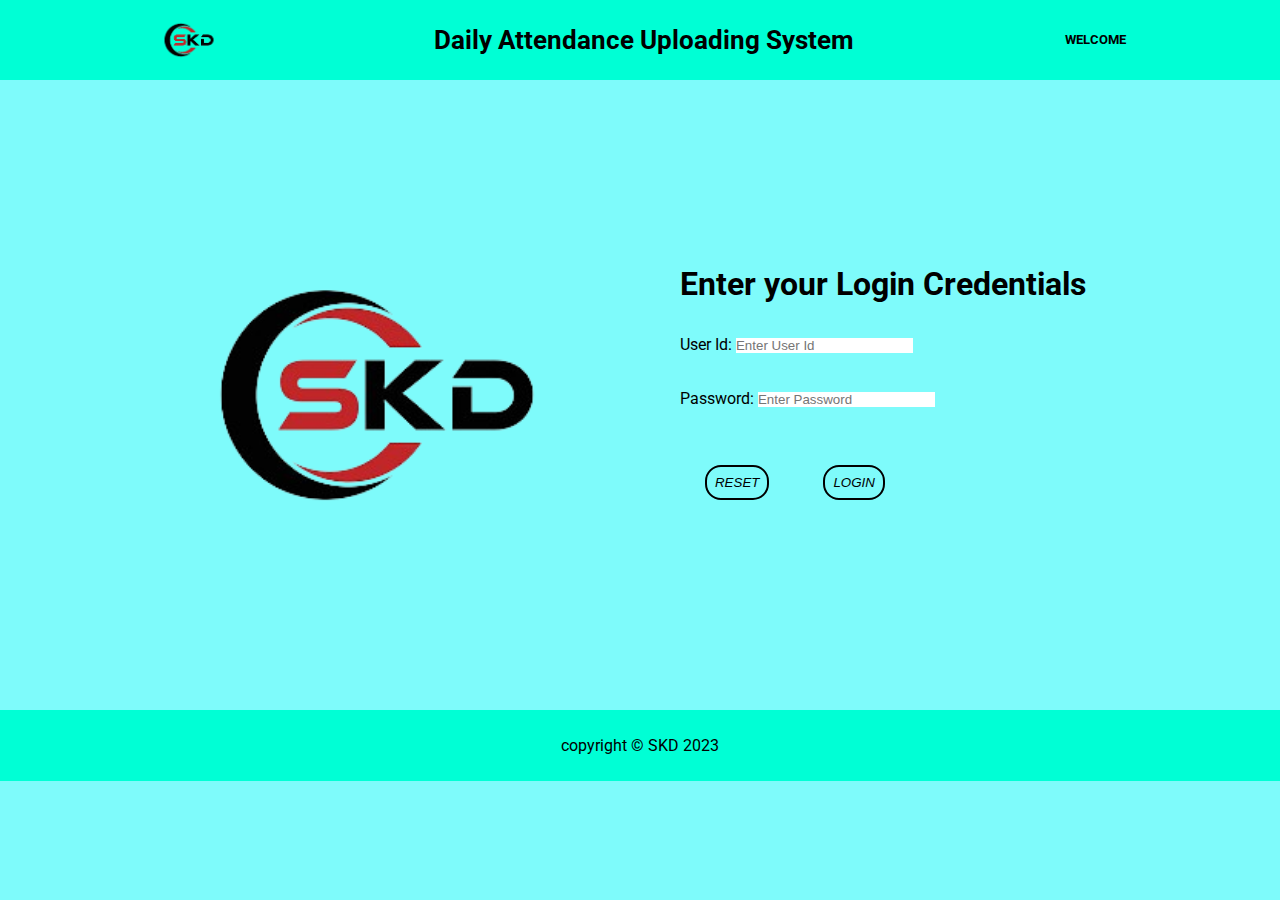
<file: index.html>
<!DOCTYPE html>
<html lang="en">
<head>
    <meta charset="UTF-8">
    <meta name="viewport" content="width=device-width, initial-scale=1.0">
    <title>Daily Attendance Uploading System</title>
    <link rel = "icon" href = "images/login.png" type = "image/x-icon">
    <link rel="stylesheet" href="https://unicons.iconscout.com/release/v4.0.8/css/line.css">
    <link rel="preconnect" href="https://fonts.googleapis.com">
    <link rel="preconnect" href="https://fonts.gstatic.com" crossorigin>
    <link href="https://fonts.googleapis.com/css2?family=Poppins:ital@1&family=Raleway&family=Roboto:wght@500&display=swap" rel="stylesheet">

<link href="https://fonts.googleapis.com/css2?family=Poppins:ital@1&family=Raleway&family=Roboto:ital,wght@1,300&display=swap" rel="stylesheet">
    <link rel="stylesheet" href="style.css">
    <link rel="stylesheet" href="about.css">
</head>
<body>
    <nav>
        <div class="container nav_container">
            <a href="index.html"><img src="images/login.png" alt=""></a>
            <h3>Daily Attendance Uploading System</h3>
            <ul class="nav_menu">
                <h5>WELCOME</h5>
            </ul>
             
        </div>
    </nav>

    <header>
        <div class="container header_container">
            <div class="header_left">
            <img src="images/login.png" alt="">
            </div>
            <div class="header_right">
                <div class="header_right-image">
                        <form action="login.html">
                            <fieldset>
                                <h2>Enter your Login Credentials</h2><br>
                                <tr>
                                    <td>User Id: </td>
                                    <td>
                                        <input type="text" placeholder="Enter User Id" name="user" required> <br><br>
                                    </td>
                                </tr>
                                <tr>
                                    <td>Password: </td>
                                    <td>
                                        <input type="password" placeholder="Enter Password" name="user_pass" required><br><br>
                                    </td>
                                </tr>
                                
                            
                                <tr>
                                    <td>
                                        <input type="submit" class="btn btn-primary" value="RESET">
                                       
                                    </td>
                                </tr>
                                <tr>
                                    <td>
                                        <input type="submit" class="btn btn-primary" value="LOGIN">
                                    </td>
                                </tr>
                            </fieldset>
                        </form>
                </div>
            </div>
        </div>
    </header>

    <footer class="footer">
        <div class="footer_copyright">
            <small>copyright &copy; SKD 2023</small>
        </div>
    </footer>

 

    <script src="main.js"></script>
</body>
</html>
</file>
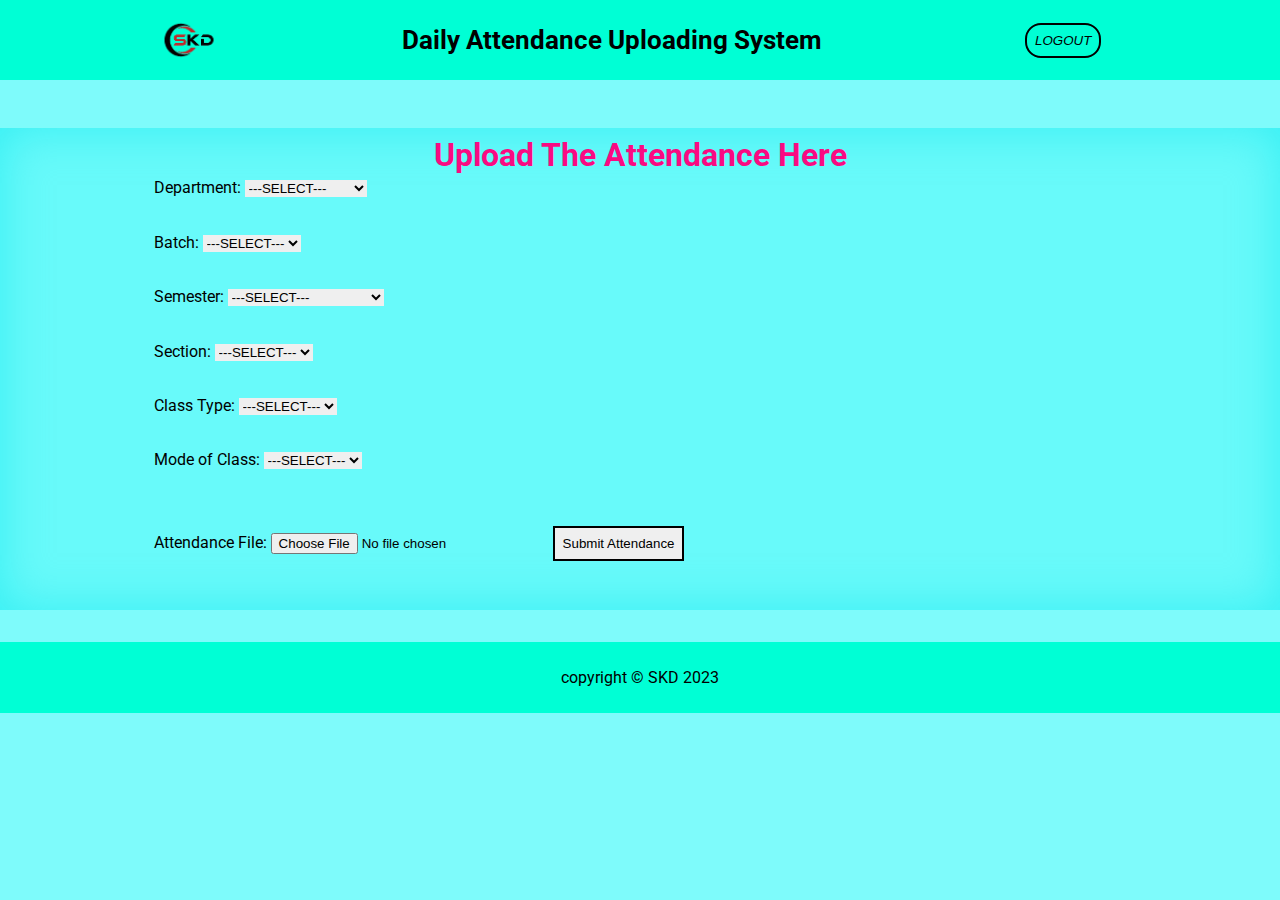
<file: login.html>
<!DOCTYPE html>
<html lang="en">
<head>
    <meta charset="UTF-8">
    <meta name="viewport" content="width=device-width, initial-scale=1.0">
    <title>Daily Attendance Uploading System</title>
    <link rel = "icon" href = "images/login.png" type = "image/x-icon">
    <link rel="stylesheet" href="https://unicons.iconscout.com/release/v4.0.8/css/line.css">
    <link rel="preconnect" href="https://fonts.googleapis.com">
    <link rel="preconnect" href="https://fonts.gstatic.com" crossorigin>
    <link href="https://fonts.googleapis.com/css2?family=Poppins:ital@1&family=Raleway&family=Roboto:wght@500&display=swap" rel="stylesheet">
<link href="https://fonts.googleapis.com/css2?family=Poppins:ital@1&family=Raleway&family=Roboto:ital,wght@1,300&display=swap" rel="stylesheet">
    <link rel="stylesheet" href="style.css">
    <link rel="stylesheet" href="about.css">
</head>
<body>

    <nav>
        <div class="container nav_container">
            <a href="index.html"><img src="images/login.png" alt=""></a>
            <h3>Daily Attendance Uploading System</h3>
            <ul class="nav_menu">
                <li>
                    <form action="index.html">
                        <tr>
                            <td>
                                <input type="submit" class="btn btn-primary" value="LOGOUT">
                                       
                            </td>
                        </tr>
                    </form>
                </li>
             
            </ul> 
        </div>
    </nav>

    <section class="about_introduction">
        
    </section>

    <section class="team">
        <h2>Upload The Attendance Here</h2>
        <div class="container team_container">

               
                <tr>
                    <td>Department: </td>
                    <td>
                        <select required>
                            <option> ---SELECT---</option>
                            <option>B. Tech CSE</option>
                            <option>B. Tech CE</option>
                            <option>B. Tech CE & CA</option>
                            <option>B. Tech ME</option>
                            <option>B. Tech IT</option>
                            <option>B. Tech ECE</option>
                        </select><br><br>
                    </td>
                </tr>
                <tr>
                    <tr>
                        <td>Batch: </td>
                        <td>
                            <select>
                                <option> ---SELECT---</option>
                                <option>2020-2024</option>
                                <option>2021-2025</option>
                                <option>2022-2026</option>
                                <option>2023-2027</option>
                                <option>2024-2028</option>
                            </select><br><br>
                        </td>
                    </tr>
                    <td>Semester: </td>
                    <td>
                        <select>
                            <option> ---SELECT---</option>
                            <option>EVEN(II, IV, VI, VIII, X)</option>
                            <option>ODD(I, III, V, VII, IX)</option>
                        </select><br><br>
                    </td>
                </tr>
                <td>Section: </td>
                    <td>
                        <select>
                            <option> ---SELECT---</option>
                            <option>A</option>
                            <option>B</option>
                            <option>C</option>
                            <option>D</option>
                        </select><br><br>
                    </td>
                </tr>
                
                <tr>
                    <td>Class Type: </td>
                    <td>
                        <select>
                            <option> ---SELECT---</option>
                            <option>Lecture</option>
                            <option>Practical</option>
                            <option>Tutorial</option>
                        </select><br><br>
                    </td>
                </tr>
                <tr>
                    <td>Mode of Class: </td>
                    <td>
                        <select>
                            <option> ---SELECT---</option>
                            <option>Online</option>
                            <option>Offline</option>
                            <option>Hybrid</option>
                        </select><br><br>
                    </td>
                </tr>
                <tr>
                    <td>Attendance File: </td>
                    <td>
                        <input type="file" name="" required>
                        <input type="submit" class="btn" onclick="openPopup()" value="Submit Attendance">
                    <div class="popup" id="popup">
                        <img src="images/tick.png" alt="">
                        <h2>Attendance have been uploaded</h2>
                        <button type="button" onclick="closePopup()">Ok</button>
                    </div>
                    </td>
                </tr>
                
                    
                
         </section>

    <footer class="footer">
        <div class="container footer_container">
        <div class="footer_copyright">
            <small>copyright &copy; SKD 2023</small>
        </div>
    </footer>

 

    <script>
        let popup = document.getElementById("popup");
        function openPopup()
        {
            popup.classList.add("open-popup")
        }
        function closePopup()
        {
            popup.classList.remove("open-popup")
        }
    </script>
</body>
</html>
</file>
<file: style.css>
*{
    margin: 0;
    padding: 0;
    border: 0;
    outline: 0;
    text-decoration: none;
    list-style: none;
    box-sizing: border-box;
}

:root{
    --container-width-lg:76%;
    --container-width-md:90%;
    --container-width-sm:94%;
    --transition: all 400ms ease;
}
body{
    font-family: 'Poppins', sans-serif;
    font-family: 'Raleway', sans-serif;
    font-family: 'Roboto', sans-serif;
    line-height: 1.7;
    color: black;
    background: #7efbfb;
}
.container{
    color: black;
    width: var(--container-width-lg);
    margin:  auto;
}

section{
    padding: 1.5rem 0;
}
section h1{
    color: #ea7e7e;
    text-align: center;
    margin-top: 2rem;
}
section h2{
    text-align: center;
    margin-bottom: 4rem;
}

h1, h2, h3, h4, h5{
    line-height: 2.4rem;
}
h1{
    font-size: 2.4rem;
}
h2{
    font-size: 2rem;
}
h3{
    font-size: 1.6rem;
}
h4{
    font-size: 1.3rem;
}
a{
    color: wheat;
}
img{
    width: 100%;
    display: block;
    object-fit: cover;
}
.btn{
    display: inline-block;
    padding: 0.5rem ;
    border: 2px solid transparent;
    border-color: #000;
    font-weight: 500;
    margin: 25px;
}

.btn:hover{
    background: #f8c0c0;
    color: black;
    border-color: black;
    transition: all 400ms ease;
}

.btn-primary{
    background: transparent;
    border-radius: 1rem;
    color: black;
    font-style: italic;
}

nav{
    background: #00ffd5;
    width: 100vw;
    height: 5rem;
    position: fixed;
    top: 0;
    z-index: 11;
}
nav img{
    width: 70px;
}

.window-scroll{
    background: var(--color-primary);
    box-shadow: 0 1rem 2rem rgba(0, 0, 0, 0.2);

}

.nav_container{
    height: 100%;
    display: flex;
    justify-content: space-between;
    align-items: center;
}

nav button{
    display: none;
}

.nav_menu{
    display: flex;
    align-items: center;
    gap: 4rem;
}

.nav_menu a{
    font-size: 1.5rem;
    color: #000;
    transition: all 400ms ease;
}

.nav_menu a:hover{
    color:  #ea7e7e;
    text-decoration: underline;
}

header{
    position: relative;
    top: 5rem;
    overflow: hidden;
    height: 70vh;
    margin-bottom: 5rem;
}
.header_container{
    display: grid;
    grid-template-columns: 1fr 1fr;
    align-items: center;
    gap: 5rem;
    height: 100%;
}
.header_left h1 p{
    margin: 1rem 0 2.4rem;
}
section h2 {
    text-align: center;
    margin-bottom: 0rem;
    margin-top: -1rem;
}

footer{
    background: #00ffd5;
}

.footer_copyright{
   text-align: center;
   font-size: 1.2rem;
   margin-top: 2rem;
   padding: 1.2rem 0;
   
}

@media screen and (max-width: 1024px) {
    .container{
        width: var(--container-width-md);
    }
    h1{
        font-size: 2.2rem;
    }
    h2{
        font-size: 1.7rem;
    }
    h3{
        font-size: 1.4rem;
    }
    h4{
        font-size: 1.2rem;
    }

    
}
@media screen and (max-width: 600px) {
    .container{
        width: var(--container-width-sm);
    }
    .nav_menu{
        right: 3%;
    }
    header{
        height: 100vh;
    }
    .header_container{
        grid-template-columns: 1fr;
        text-align: center;
        margin-top: 0;
    }
    .header_left p{
        margin-bottom: 1.3rem;
    }
    .categories_right{
        grid-template-columns: 1fr 1fr;
        gap: 0.7rem;
    }
    .category{
        padding: 1rem;
        border-radius: 1rem;
    }
    .category_icon{
        margin-top: 4px;
        display: inline-block;
    }
    .footer_container{
        grid-template-columns: 1fr;
        text-align: center;
        gap: 2rem;
    }
    .footer_1 p{
        margin: 1rem auto;       
    }
    .footer_socials{
        justify-content: center;
    }
}
</file>
<file: about.css>
.about_introduction{
    margin-top: 5rem;
    flex: auto;
}

.about_introduction-container{
    display: grid;
    grid-template-columns: 100%;
    gap: 5rem;
}
.about_introduction-right{
    margin: 1.6rem 0 2.5rem;
    color: black;
    align-items: center;
}
.team{
    color: rgb(250, 10, 130);
    background:#68fafa;
    box-shadow: inset 0 0 3rem rgba(2, 229, 237, 0.5);
}
.popup{
    width: 400px;
    background: #fff;
    border-radius: 6px;
    position: absolute;
    top: 0;
    left: 50%;
    transform: translate(-50%,-50%) scale(0.1);
    text-align: center;
    padding: 0 30px 30px;
    color: chocolate;
    visibility: hidden;
    transition: transform 0.4s, top 0.4s;
}

.open-popup{
    visibility: visible;
    top: 50%;
    transform: translate(-50%,-50%) scale(1);
}
.popup img{
    width: 336px;
    margin-top: -30%;
    border-radius: 50%;
}
.popup h2{
    font-size: 38px;
    font-weight: 500;
    margin: 30px 0 10px;
}
.popup button{
    width: 100%;
    margin-top: 50px;
    padding: 10px 0;
    background: #6fd649;
    color: #fff;
    border: 0;
    outline: none;
    font-size: 18px;
    border-radius: 4px;
}
@media screen and (max-width:1024px){
    .about_introduction{
        margin-top: 2rem;
}
    .about_introduction-container{
        grid-template-columns: 1fr;
        gap: 4rem;   
    }
    .about_introduction-left{
        width: 80%;
        margin: 0 auto;
    }
    .team_container{
        grid-template-columns: repeat(3,1fr); 
        gap: 2rem;
    }
    .team_member{
        padding: 1rem;
    }
}


@media screen and (max-width:600px){
    .team_container{
        grid-template-columns: 1fr 1fr;
        gap: 0.7rem;
    }
    .team_member{
        padding: 0;
    }
    .team_member p{
        margin-bottom: 1.5rem;
    }
}
</file>
